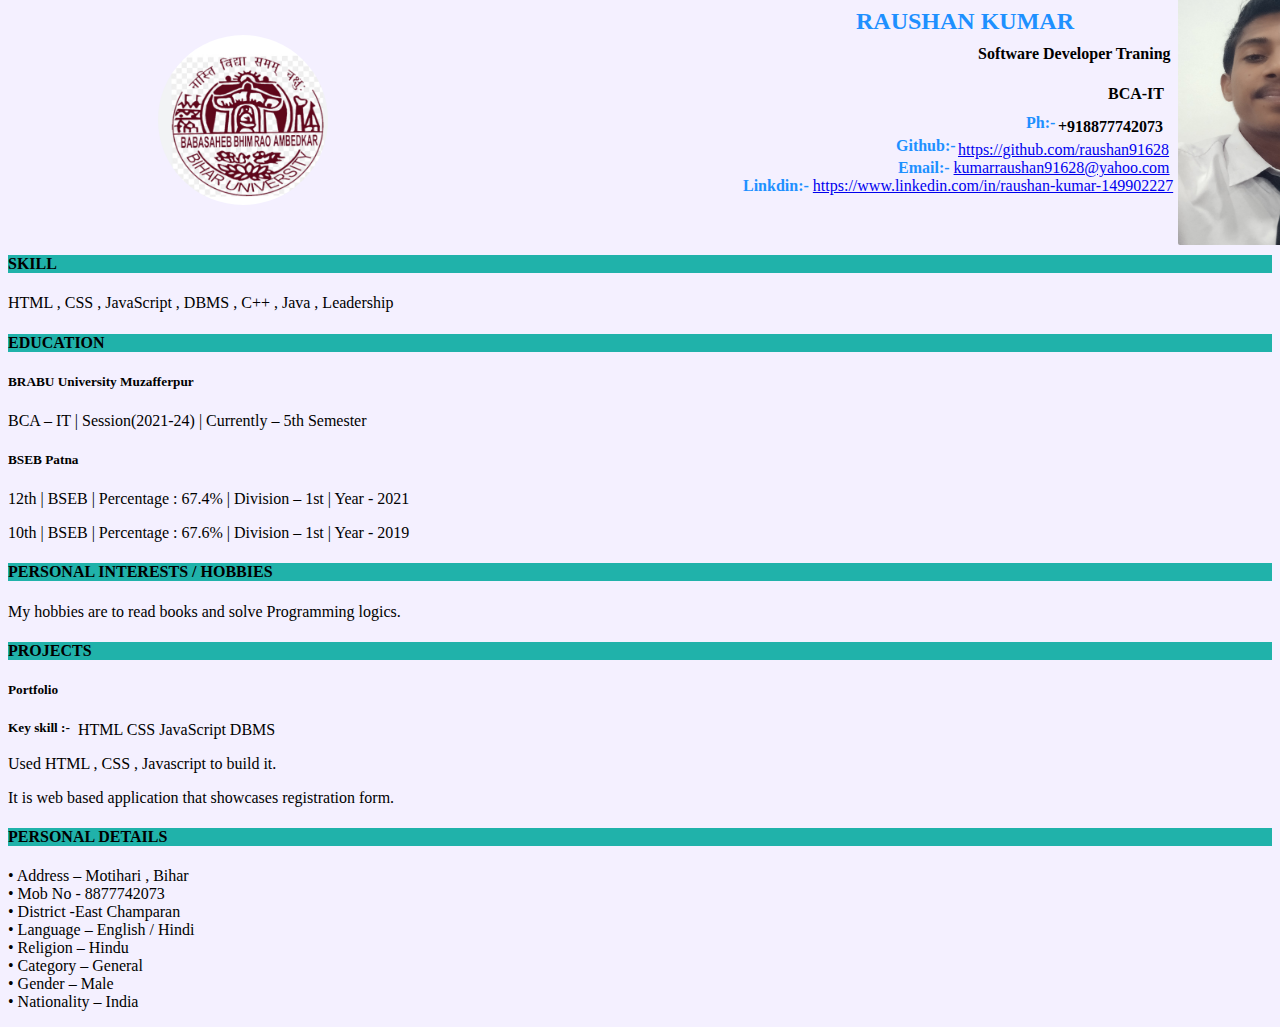
<file: index.html>
<html>

<head>
    
<title>RAUSHAN KUMAR</title>
<link rel="stylesheet" href="style.css">

<h2 id="hmms"> RAUSHAN KUMAR </h2>
  <img src="./Raushan Kumar.jpg" id="abhishek"> 
  <img src="./Screenshot (23) copy.jpg" id="singhgolu">
 
</head>

<body>
    <p id="pussing"><b> BCA-IT</b></p><br><br><br><br><br>
     <p id="push"><b>  +918877742073</b></p>
    <botton id="hello"><a href=" https://github.com/raushan91628"> https://github.com/raushan91628</a></botton>
    <label id="labell"> <b>Email:-</b></label> <botton id="kumars"><a href=" mailto:kumarraushan91628@yahoo.com  ">	kumarraushan91628@yahoo.com </botton></a>
   <label id="label"><b>Linkdin:-</b></label> <botton id="kumar"><a href=" https://www.linkedin.com/in/raushan-kumar-149902227   ">https://www.linkedin.com/in/raushan-kumar-149902227   </botton></a>
   <p id="singh"><b>Software Developer Traning</b></p>
   <p id="ph"><b>Ph:-</b></p>
   <p id="github"><b>Github:-</b></p>
<h4 ID="raushan">SKILL</h4>
<p>HTML , CSS ,  JavaScript , DBMS , C++ , Java , Leadership</p>
<h4 id="gulsan">EDUCATION</h5>
<h5>BRABU University Muzafferpur</h6>
<p>  BCA – IT     |   Session(2021-24)    |  Currently – 5th Semester     </p>
<h5>   BSEB Patna</h6>
    <p>  12th  |  BSEB  | Percentage : 67.4%  | Division – 1st  | Year - 2021</p>
    <p>  10th  |  BSEB  | Percentage : 67.6%  | Division – 1st  | Year - 2019</p>
<h4 id="raushank">PERSONAL INTERESTS / HOBBIES</h4>
<p> My hobbies are to read books and solve  Programming logics.</p>
<h4 id="gulsank">PROJECTS</h4>
<h5>Portfolio</h5>
<h5>Key skill :- </h5> <p id="pass">HTML  CSS  JavaScript DBMS</p>
<p>Used HTML , CSS , Javascript to build it.</p>
<p>It is web based application that showcases registration form.</p>
<h4 id="raushankk">PERSONAL DETAILS</h4>
<p>•	Address – Motihari , Bihar<br>
•	Mob No - 8877742073<br>
    •	District -East Champaran<br>
    •	Language – English / Hindi<br>
    •	Religion – Hindu<br>
    •	Category – General<br>
    •	Gender – Male<br>
    •	Nationality – India<br>
    </p>

</body>

        </html>
</file>
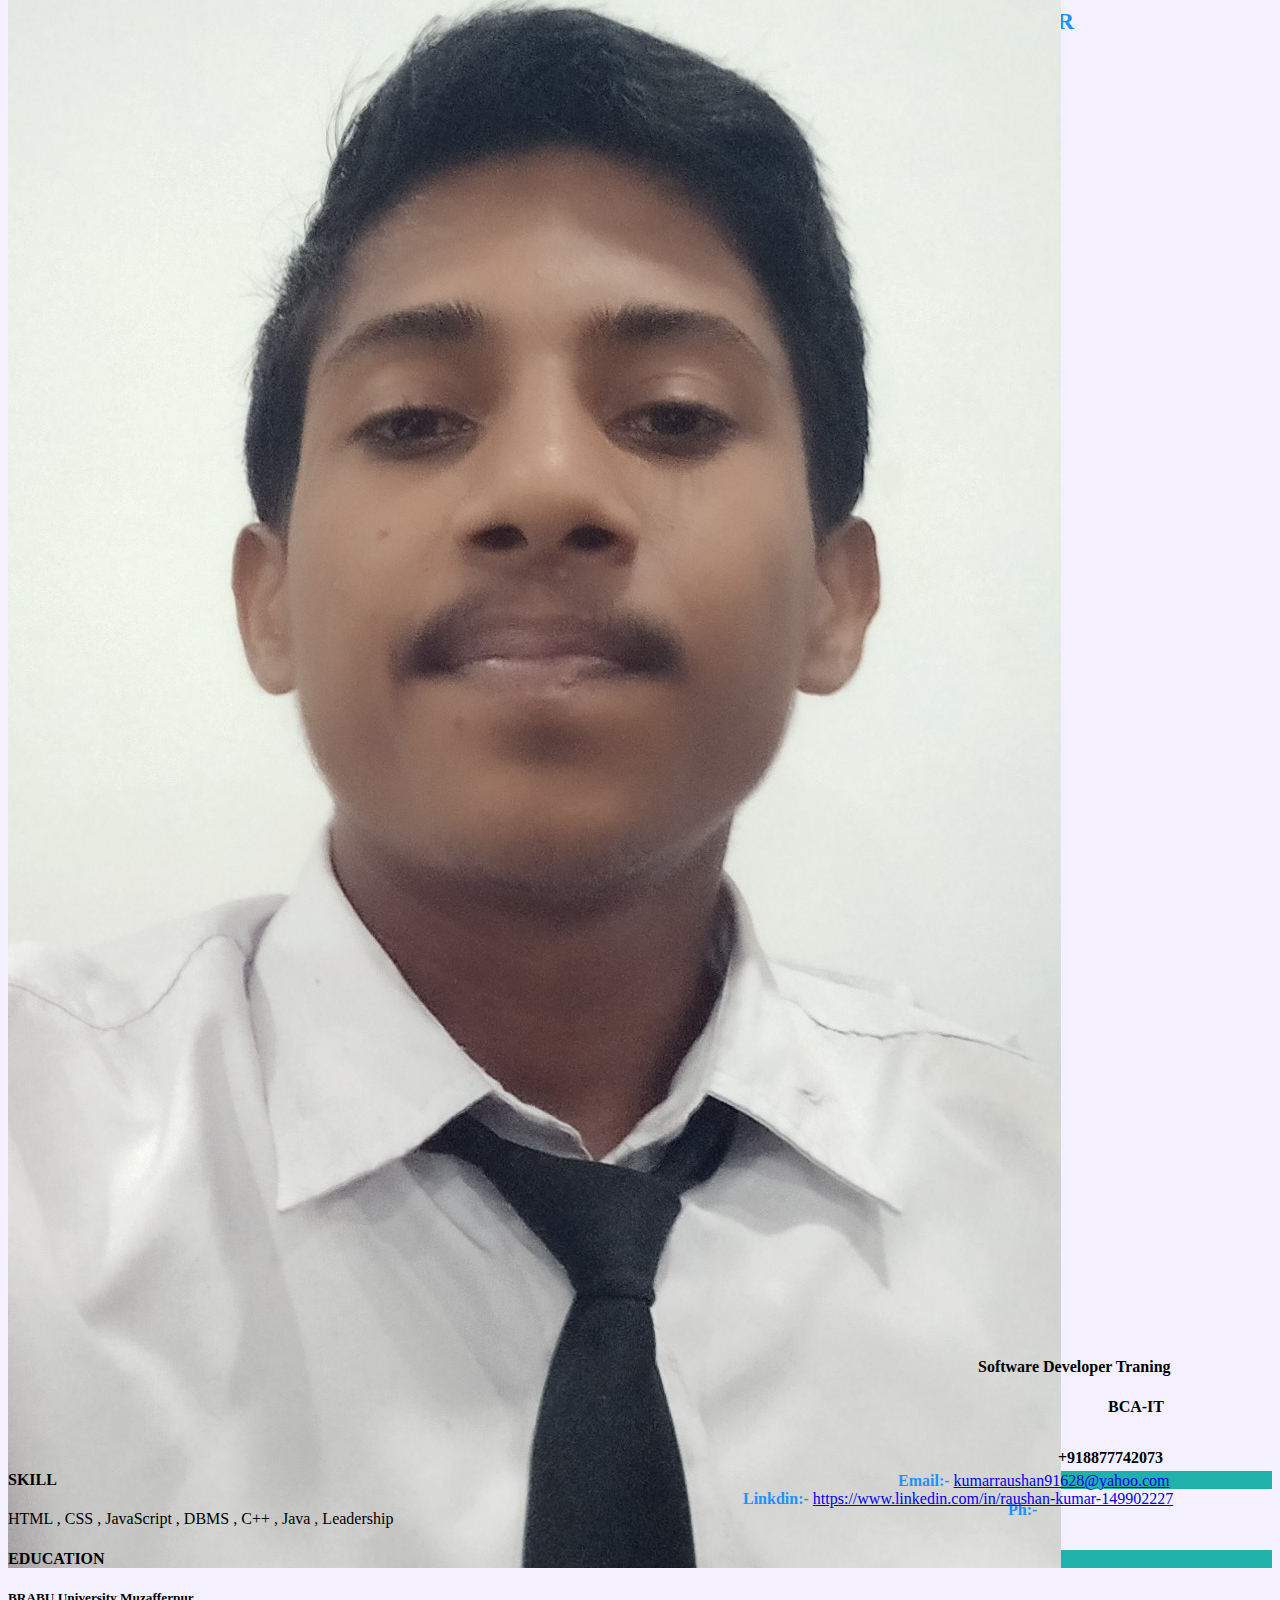
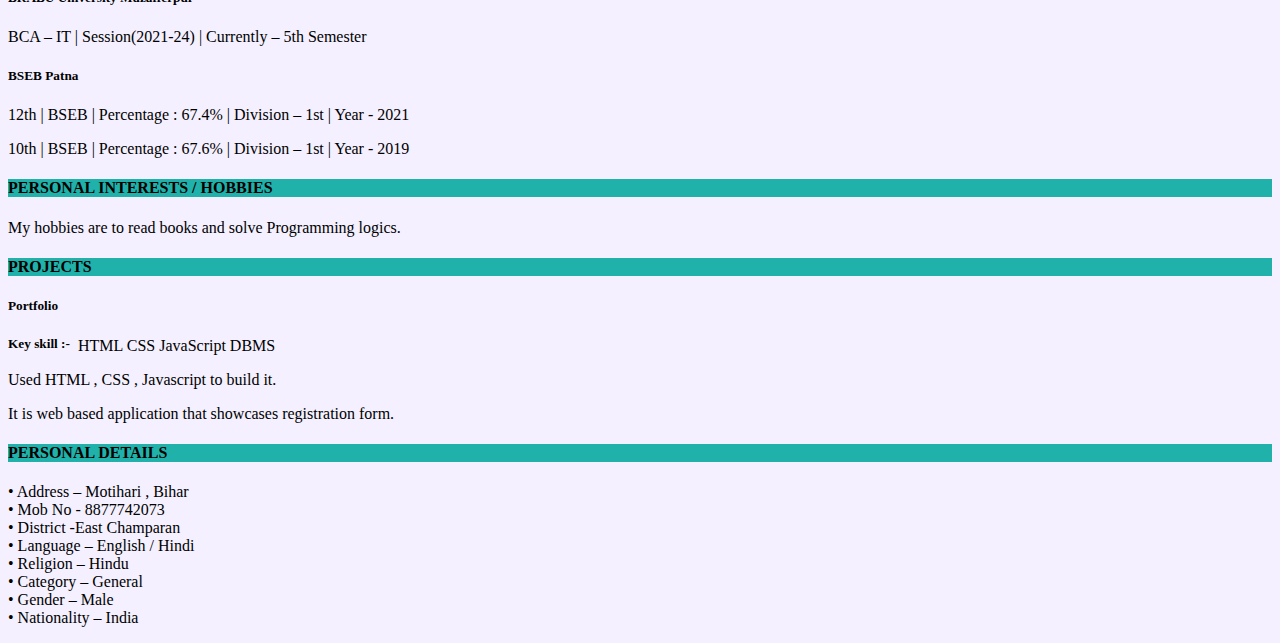
<file: indux.HTML>
<html id="html">

<head>
    
<title>RAUSHAN KUMAR</title>
<link rel="stylesheet" href="style.css">

<h2 id="hmms"> RAUSHAN KUMAR </h2>
  <img src="./Raushan Kumar.jpg" > 
 
</head>

<body>
    <p id="pussing"><b> BCA-IT</b></p><br><br><br><br><br>
    <label id="labelll"> <b>Ph:-</b></label> <p id="push"><b>  +918877742073</b></p>
    <label id="labell"> <b>Email:-</b></label> <botton id="kumars"><a href=" mailto:kumarraushan91628@yahoo.com  ">	kumarraushan91628@yahoo.com </botton></a>
   <label id="label"><b>Linkdin:-</b></label> <botton id="kumar"><a href=" https://www.linkedin.com/in/raushan-kumar-149902227   ">https://www.linkedin.com/in/raushan-kumar-149902227   </botton></a>
   <p id="singh"><b>Software Developer Traning</b></p>
<h4 ID="raushan">SKILL</h4>
<p>HTML , CSS ,  JavaScript , DBMS , C++ , Java , Leadership</p>
<h4 id="gulsan">EDUCATION</h5>
<h5>BRABU University Muzafferpur</h6>
<p>  BCA – IT     |   Session(2021-24)    |  Currently – 5th Semester     </p>
<h5>   BSEB Patna</h6>
    <p>  12th  |  BSEB  | Percentage : 67.4%  | Division – 1st  | Year - 2021</p>
    <p>  10th  |  BSEB  | Percentage : 67.6%  | Division – 1st  | Year - 2019</p>
<h4 id="raushank">PERSONAL INTERESTS / HOBBIES</h4>
<p> My hobbies are to read books and solve  Programming logics.</p>
<h4 id="gulsank">PROJECTS</h4>
<h5>Portfolio</h5>
<h5>Key skill :- </h5> <p id="pass">HTML  CSS  JavaScript DBMS</p>
<p>Used HTML , CSS , Javascript to build it.</p>
<p>It is web based application that showcases registration form.</p>
<h4 id="raushankk">PERSONAL DETAILS</h4>
<p>•	Address – Motihari , Bihar<br>
•	Mob No - 8877742073<br>
    •	District -East Champaran<br>
    •	Language – English / Hindi<br>
    •	Religion – Hindu<br>
    •	Category – General<br>
    •	Gender – Male<br>
    •	Nationality – India<br>
    </p>

</body>

        </html>
</file>
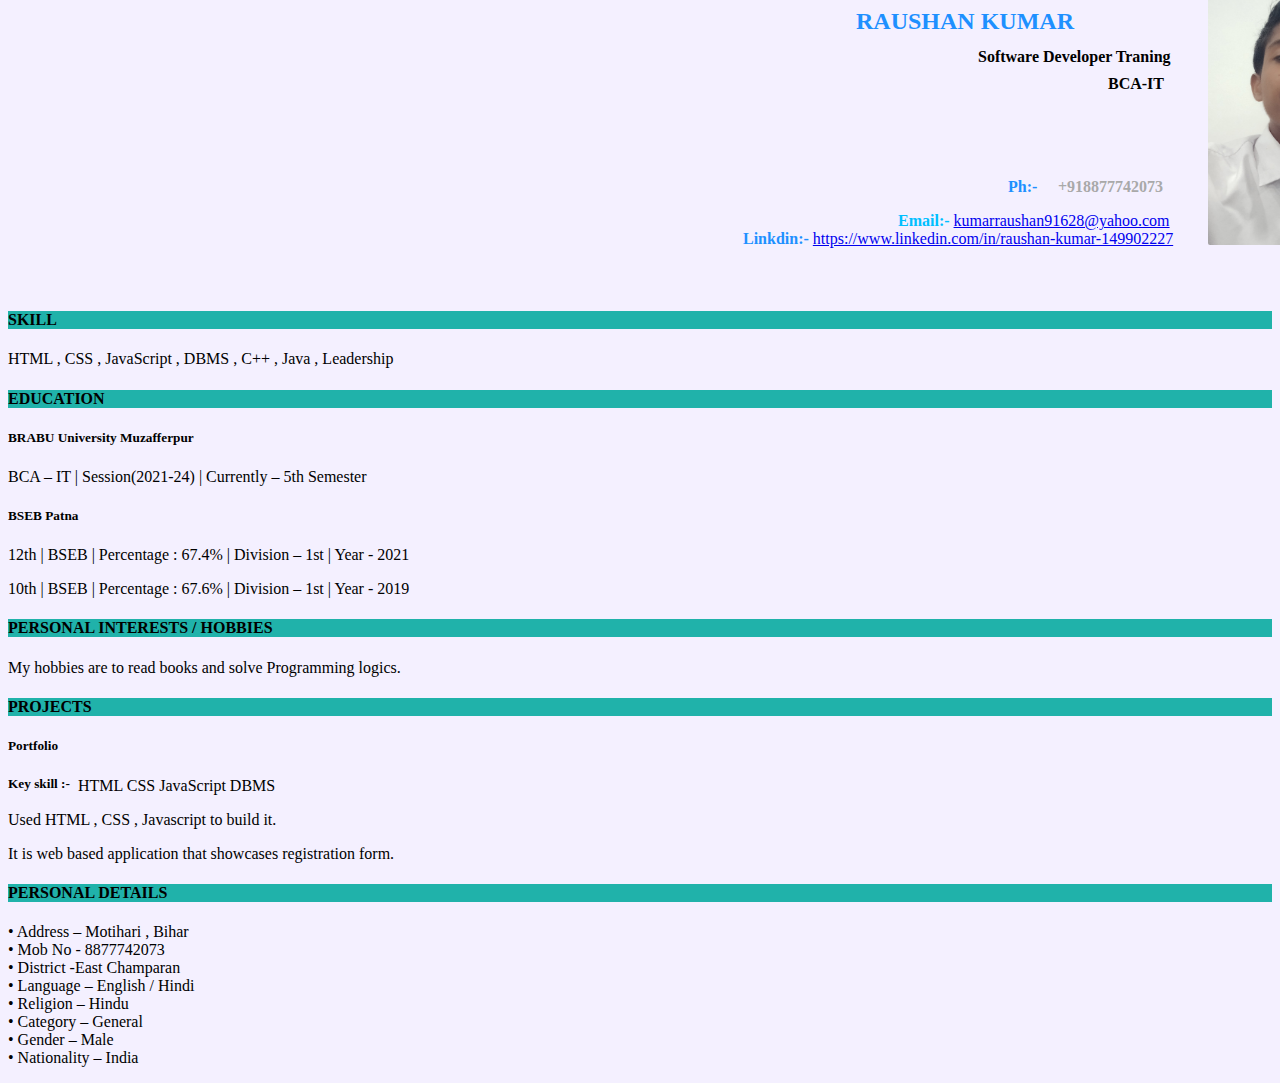
<file: Indux.HTML>
<html id="html">

<head>
    
<title>RAUSHAN KUMAR</title>
<link rel="stylesheet" href="Style.css">

<h2 id="hmms"> RAUSHAN KUMAR </h2>
  <img src="./Raushan Kumar.jpg" > 
 
</head>

<body>
    <p id="pussing"><b> BCA-IT</b></p><br><br><br><br><br>
    <label id="labelll"> <b>Ph:-</b></label> <p id="push"><b>  +918877742073</b></p>
    <label id="labell"> <b>Email:-</b></label> <botton id="kumars"><a href=" mailto:kumarraushan91628@yahoo.com  ">	kumarraushan91628@yahoo.com </botton></a>
   <label id="label"><b>Linkdin:-</b></label> <botton id="kumar"><a href=" https://www.linkedin.com/in/raushan-kumar-149902227   ">https://www.linkedin.com/in/raushan-kumar-149902227   </botton></a>
   <p id="singh"><b>Software Developer Traning</b></p>
<h4 ID="raushan">SKILL</h4>
<p>HTML , CSS ,  JavaScript , DBMS , C++ , Java , Leadership</p>
<h4 id="gulsan">EDUCATION</h5>
<h5>BRABU University Muzafferpur</h6>
<p>  BCA – IT     |   Session(2021-24)    |  Currently – 5th Semester     </p>
<h5>   BSEB Patna</h6>
    <p>  12th  |  BSEB  | Percentage : 67.4%  | Division – 1st  | Year - 2021</p>
    <p>  10th  |  BSEB  | Percentage : 67.6%  | Division – 1st  | Year - 2019</p>
<h4 id="raushank">PERSONAL INTERESTS / HOBBIES</h4>
<p> My hobbies are to read books and solve  Programming logics.</p>
<h4 id="gulsank">PROJECTS</h4>
<h5>Portfolio</h5>
<h5>Key skill :- </h5> <p id="pass">HTML  CSS  JavaScript DBMS</p>
<p>Used HTML , CSS , Javascript to build it.</p>
<p>It is web based application that showcases registration form.</p>
<h4 id="raushankk">PERSONAL DETAILS</h4>
<p>•	Address – Motihari , Bihar<br>
•	Mob No - 8877742073<br>
    •	District -East Champaran<br>
    •	Language – English / Hindi<br>
    •	Religion – Hindu<br>
    •	Category – General<br>
    •	Gender – Male<br>
    •	Nationality – India<br>
    </p>

</body>

<!---
<body>
    <header>
        <h1>WEBSITE FOR RAUSHAN KUMAR</h1>
    
      
       
    
        <h2 id="name"> Raushan Kumar singh Rajput</h2>
    </header>
        <table>
            <tr><th> english</th></tr>
            <th> math </th>
        
            
        </table>
    

        <button><a href=" facebook.com@gmail.com">instagram</a></button>
        <button> <a href="Motihari@gmail.com">Muzzafferpur</a></button>
        <h3>I am known that the currently  study of  technology of environment  </h3>
    
    
    <p> MY NAME IS RAUSHAN KUMAR SINGH RAJPUT . MY VILLAGE NAME IS Rmgarh mahuawa. i am a student of class BCA .the reason of bachler of computer application</p>
    <P>jism sa jan tak pass ata gay en nigo sa dil may samata gaya jis hasi payar ki tamana mujha ban gaya ho tum jingi ban gaya ho tum jis sa jan tak pass ata gaya en
         nigo sa dil may samata gaya jis hasi payar ki tamana mujha ban gaya ho tum jis sa jan tak pass ata gaya en nigo sa dil may samata gaya jis hasi payar ki tamana mujha ban gaya ho tum ..
          ham tumko nigo may es tarah chura lenga magar tum jaha v raha go tum ban gya ho tum ...</P>



    <footer>
        <h1>Designed & Developed By Raushan kumar singh</h1>
    </footer>


        < </body>>
-->
        </html>
</file>
<file: style.css>
header h1 {
    color:white;
    background-color: #000;
    text-align:center;
    padding: 25px;
    font-size: 40px;
    font-family: sans-serif;
}


#abhishek {
    height: 260px;
    width: 200px;
    border-radius: 2px;
    display:block;
    margin-left: 1170px;
    margin-bottom: -10px;
    margin-top: -20px;
}

footer h1 {
    color: blue;
    background-color: #000;
    text-align: center;
    padding: 15px;
    font-size: 22px;
    font-family: monospace;
}

#name {
    text-decoration: underline;
    
   
}
body{
    background-color:rgba(0, 68, 255, 0.304);
}

 header  h2{
        color: rgb(0, 255, 30);
        background-color: rgba(0, 0, 0, 0.303);
       text-align: center;
       padding: 20px;
       font-size: 25px;
       font-family:serif;
        
    }
    #hmms
    {
        text-align: center;
        margin-left: 650px;
        margin-bottom: -50px;
        color:dodgerblue;
    }
    #pssingh
    {
        margin-left: 1060px;
        
       
    }
    #raushan
    {
        background-color: lightseagreen;
        margin-bottom: px;
        margin-top: 100px;
    }
    #gulsan
    {
        background-color: lightseagreen;
    }
    #raushank
    {
        background-color: lightseagreen;
    }
   #gulsank
   {
    background-color: lightseagreen;
    }
   #raushankk
   {
    background-color: lightseagreen;

   }
   #pussing
   {
    margin-left: 1100px;
    margin-bottom: -5px;
    margin-top: -170px;
   }
   #push
   {
    margin-left: 1050px;
    margin-top: -70px;
    margin-bottom: 5px;
   
   }
   #labelll
   {
       margin-left: 1000px;
       margin-top: -500px;
       color:dodgerblue;
       margin-bottom: -30px;
   }
   #kumar
   {
    margin-left: 0px;
    margin-right: 0px;
    color: aqua;
   }
   #label
   {
   margin-left: 735px;
   color:dodgerblue;
   }
   #labell
   {
    margin-left: 890px;
    color:dodgerblue;
   }
   #kumars
   {
    margin-left: 0px;
    margin-right: 0px;
    margin-top: -200px;
    margin-bottom: 200px;
   }
   body{
    background-color:rgb(244, 240, 255);
   }
   #pass
   {
    margin-top: -38px;
    margin-left: 70px;
   }
   #html
   {
    border-radius:10px ;
    display: block;
   }
   #singh
   {
    margin-left: 970px;
    margin-bottom: -5px;
    margin-top: -150px;
   
   }
  
   #hello
   {
    margin-left: 950px;
    margin-bottom: -50px;
    margin-top: -500px;
   color:dodgerblue;
 
   }
   #singhgolu
   {
    margin-right: 10px;
    margin-left: 150px;
    height: 170px;
    width: 170px;
    margin-bottom: 50px;
    margin-top: -200px;
   border-radius: 100px;
   }
   #ph
   {
    margin-left: 1018px;
   margin-top: 56px;
   color:dodgerblue;
   }
   #github
   {
    margin-left: 888px;
    margin-top: -11px;
    color:dodgerblue;
   }
</file>
<file: Style.css>
header h1 {
    color:white;
    background-color: #000;
    text-align:center;
    padding: 25px;
    font-size: 40px;
    font-family: sans-serif;
}


img {
    height: 260px;
    width: 200px;
    border-radius: 2px;
    display:block;
    margin-left: 1200px;
    margin-bottom: -10px;
    margin-top: -20px;
}

footer h1 {
    color: blue;
    background-color: #000;
    text-align: center;
    padding: 15px;
    font-size: 22px;
    font-family: monospace;
}

#name {
    text-decoration: underline;
    
   
}
body{
    background-color:rgba(0, 68, 255, 0.304);
}

 header  h2{
        color: rgb(0, 255, 30);
        background-color: rgba(0, 0, 0, 0.303);
       text-align: center;
       padding: 20px;
       font-size: 25px;
       font-family:serif;
        
    }
    #hmms
    {
        text-align: center;
        margin-left: 650px;
        margin-bottom: -50px;
        color:dodgerblue;
    }
    #pssingh
    {
        margin-left: 1060px;
       
    }
    #raushan
    {
        background-color: lightseagreen;
        margin-bottom: px;
        margin-top: 250px;
    }
    #gulsan
    {
        background-color: lightseagreen;
    }
    #raushank
    {
        background-color: lightseagreen;
    }
   #gulsank
   {
    background-color: lightseagreen;
    }
   #raushankk
   {
    background-color: lightseagreen;

   }
   #pussing
   {
    margin-left: 1100px;
    margin-bottom: -5px;
    margin-top: -170px;
   }
   #push
   {
    margin-left: 1050px;
    margin-top: -18px;
    color: darkgrey;
   
   }
   #labelll
   {
       margin-left: 1000px;
       margin-top: -50px;
       color:dodgerblue;
   }
   #kumar
   {
    margin-left: 0px;
    margin-right: 0px;
    color: aqua;
   }
   #label
   {
   margin-left: 735px;
   color:dodgerblue;
   }
   #labell
   {
    margin-left: 890px;
    color: deepskyblue;
   }
   #kumars
   {
    margin-left: 0px;
    margin-right: 0px;
    margin-top: -200px;
    margin-bottom: 200px;
    color: aqua;
   }
   body{
    background-color:rgb(244, 240, 255);
   }
   #pass
   {
    margin-top: -38px;
    margin-left: 70px;
   }
   #html
   {
    border-radius:10px ;
    display: block;
   }
   #singh
   {
    margin-left: 970px;
    margin-bottom: -5px;
    margin-top: -200px;
   
   }
</file>
